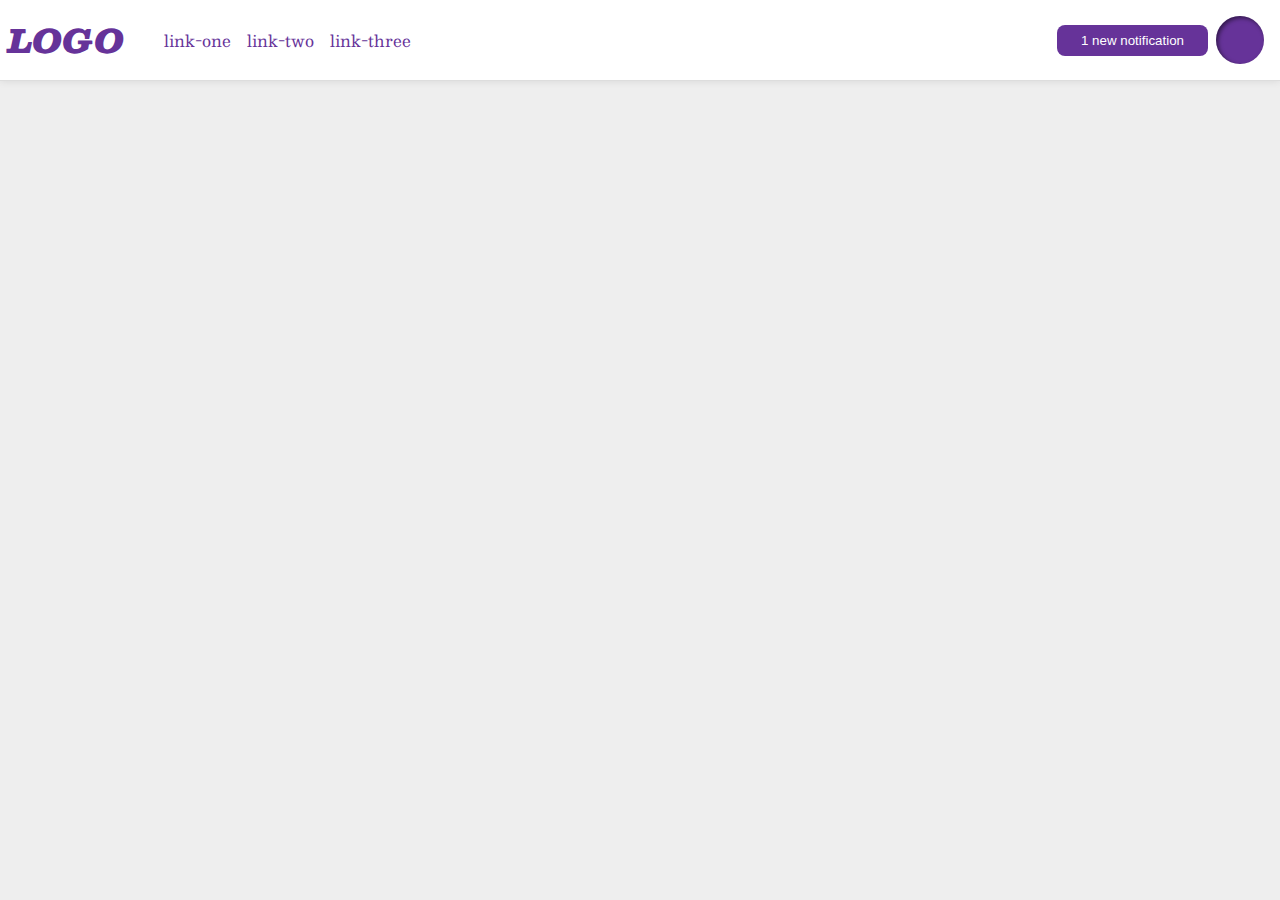
<file: flex/03-flex-header-2/index.html>
<!DOCTYPE html>
<html lang="en">
<head>
  <meta charset="UTF-8">
  <meta http-equiv="X-UA-Compatible" content="IE=edge">
  <meta name="viewport" content="width=device-width, initial-scale=1.0">
  <title>Flex Header 2</title>
  <link rel="stylesheet" href="style.css">
</head>
<body>
  <div class="header">
    <div class="left">
      <div class="logo">
      LOGO
    </div>
    <ul class="links">
      <li><a href="google.com">link-one</a></li>
      <li><a href="google.com">link-two</a></li>
      <li><a href="google.com">link-three</a></li>
    </ul>
  </div>
    <div class="right">
    <button class="notifications">
      1 new notification
    </button>
    <div class="profile-image"></div>
  </div>
</body>
</html>
</file>
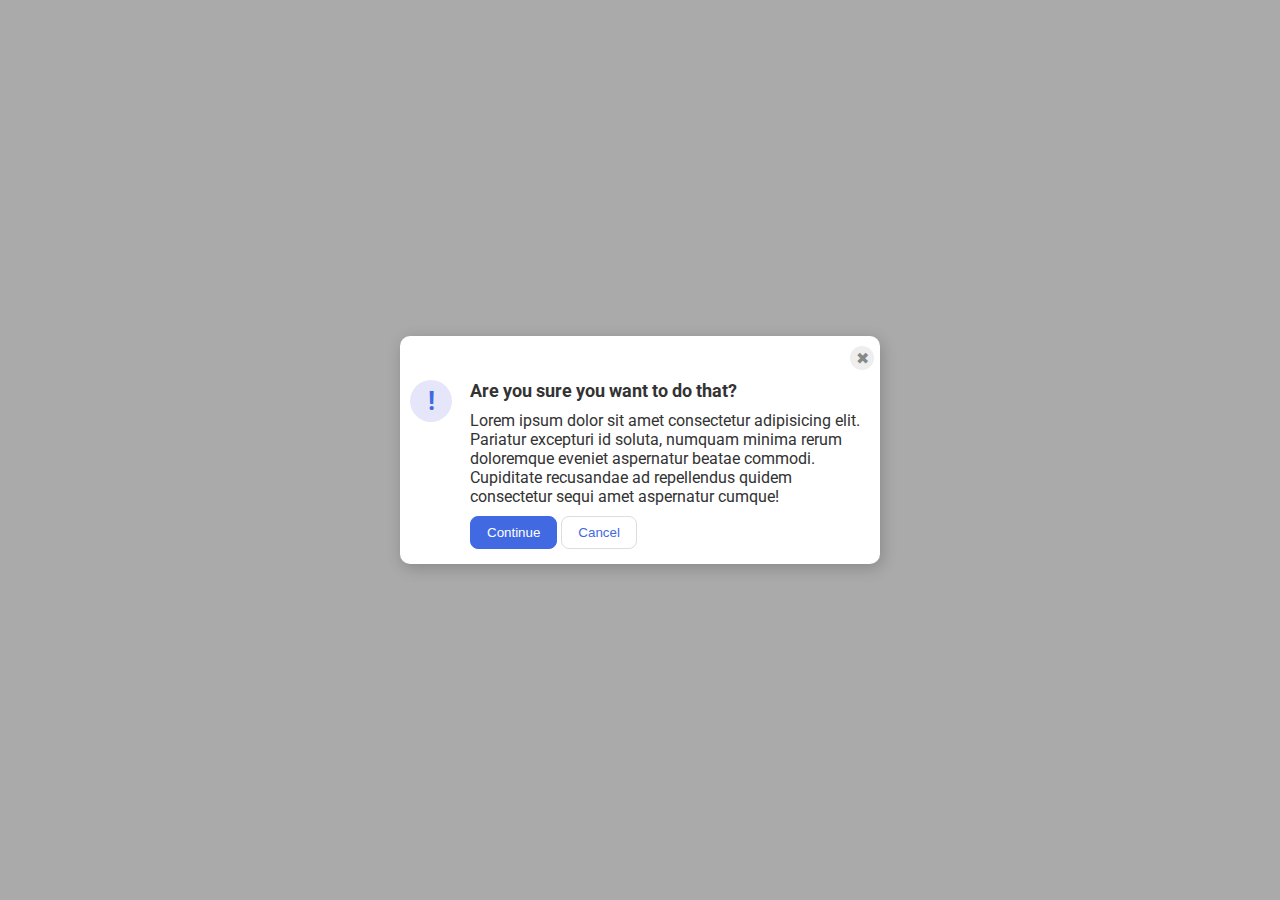
<file: flex/05-flex-modal/index.html>
<!DOCTYPE html>
<html lang="en">
<head>
  <meta charset="UTF-8">
  <meta http-equiv="X-UA-Compatible" content="IE=edge">
  <meta name="viewport" content="width=device-width, initial-scale=1.0">
  <link rel="stylesheet" href="style.css">
  <title>Modal</title>
</head>
<body>
  <div class="modal">
      <div class="close-button">✖</div>
  <div class="icon">!</div>
  <div class="container">
      <div class="header">Are you sure you want to do that?</div>
      <div class="text">Lorem ipsum dolor sit amet consectetur adipisicing elit. Pariatur excepturi id soluta, numquam minima rerum doloremque eveniet aspernatur beatae commodi. Cupiditate recusandae ad repellendus quidem consectetur sequi amet aspernatur cumque!</div>
   </div>
    <div class="buttons">
    <button class="continue">Continue</button>
    <button class="cancel">Cancel</button>
  </div>
</body>
</html>
</file>
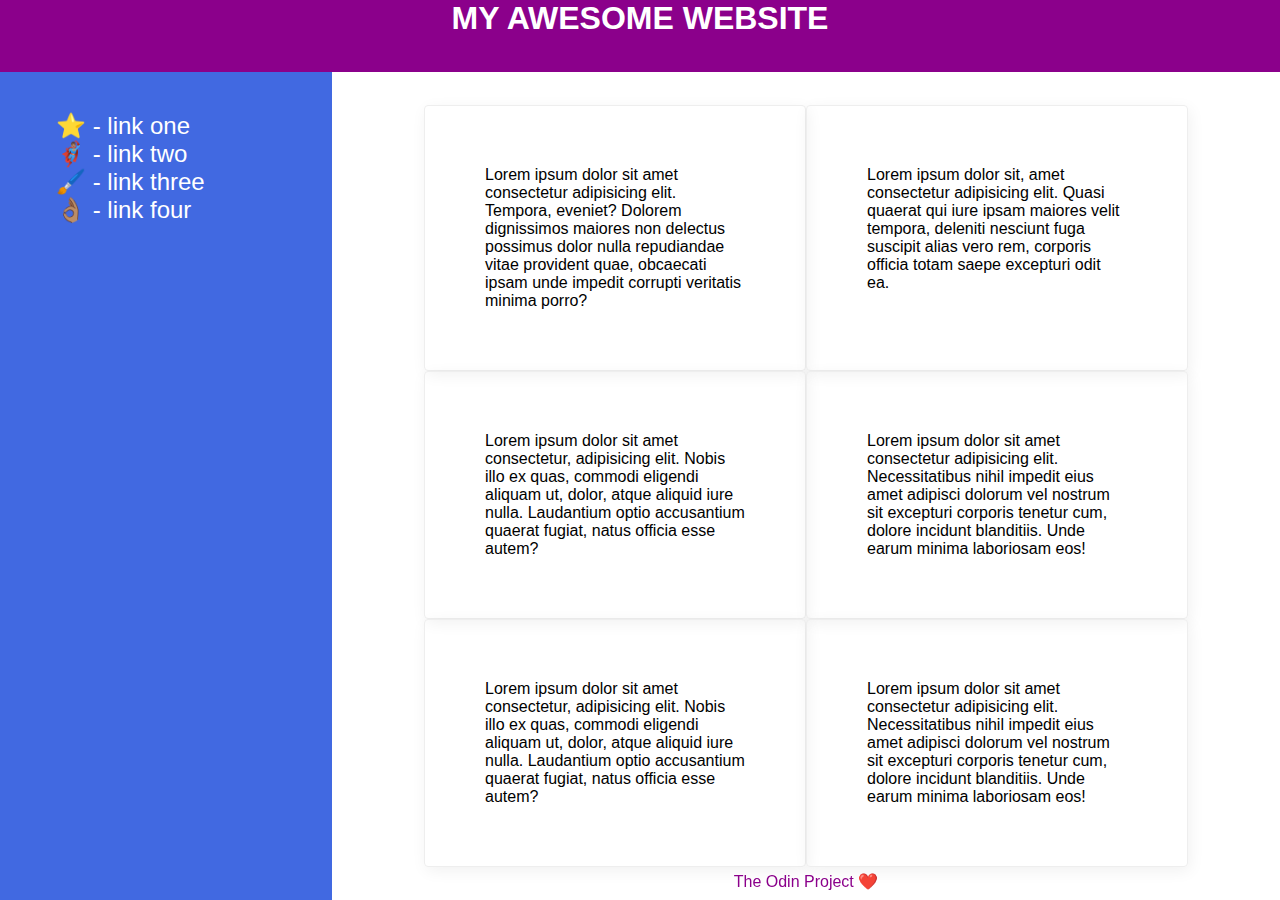
<file: flex/07-flex-layout-2/index.html>
<!DOCTYPE html>
<html lang="en">
<head>
  <meta charset="UTF-8">
  <meta http-equiv="X-UA-Compatible" content="IE=edge">
  <meta name="viewport" content="width=device-width, initial-scale=1.0">
  <title>The Holy Grail</title>
  <link rel="stylesheet" href="style.css">
</head>
<body>
  <div class="header">
    MY AWESOME WEBSITE
  </div>
<div class="container">
  <div class="sidebar">
    <ul>
      <li><a href="google.com">⭐ - link one</a></li>
      <li><a href="google.com">🦸🏽‍♂️ - link two</a></li>
      <li><a href="google.com">🖌️ - link three</a></li>
      <li><a href="google.com">👌🏽 - link four</a></li>
    </ul>
  </div>
    <div class="content">
  <div class="card">Lorem ipsum dolor sit amet consectetur adipisicing elit. Tempora, eveniet? Dolorem dignissimos maiores non delectus possimus dolor nulla repudiandae vitae provident quae, obcaecati ipsam unde impedit corrupti veritatis minima porro?</div>
  <div class="card">Lorem ipsum dolor sit, amet consectetur adipisicing elit. Quasi quaerat qui iure ipsam maiores velit tempora, deleniti nesciunt fuga suscipit alias vero rem, corporis officia totam saepe excepturi odit ea.</div>
  <div class="card">Lorem ipsum dolor sit amet consectetur, adipisicing elit. Nobis illo ex quas, commodi eligendi aliquam ut, dolor, atque aliquid iure nulla. Laudantium optio accusantium quaerat fugiat, natus officia esse autem?</div>
  <div class="card">Lorem ipsum dolor sit amet consectetur adipisicing elit. Necessitatibus nihil impedit eius amet adipisci dolorum vel nostrum sit excepturi corporis tenetur cum, dolore incidunt blanditiis. Unde earum minima laboriosam eos!</div>
  <div class="card">Lorem ipsum dolor sit amet consectetur, adipisicing elit. Nobis illo ex quas, commodi eligendi aliquam ut, dolor, atque aliquid iure nulla. Laudantium optio accusantium quaerat fugiat, natus officia esse autem?</div>
  <div class="card">Lorem ipsum dolor sit amet consectetur adipisicing elit. Necessitatibus nihil impedit eius amet adipisci dolorum vel nostrum sit excepturi corporis tenetur cum, dolore incidunt blanditiis. Unde earum minima laboriosam eos!</div>
  <div class="footer">
    The Odin Project ❤️
  </div>
</body>
</html>
</file>
<file: flex/03-flex-header-2/style.css>
/* this is some magical font-importing.  
you'll learn about it later. */
@import url('https://fonts.googleapis.com/css2?family=Besley:ital,wght@0,400;1,900&display=swap');

body {
  margin: 0;
  background: #eee;
  font-family: Besley, serif;
}

.header {
  background: white;
  border-bottom: 1px solid #ddd;
  box-shadow: 0 0 8px rgba(0,0,0,.1);
  display: flex;
  justify-content: space-between;
  padding: 8px;
  
}

.profile-image {
  background: rebeccapurple;
  box-shadow: inset 2px 2px 4px rgba(0,0,0,.5);
  border-radius: 50%;
  width: 48px;
  height:  48px;
}

.logo {
  color: rebeccapurple;
  font-size: 32px;
  font-weight: 900;
  font-style: italic;
}

button {
  border: none;
  border-radius: 8px;
  background: rebeccapurple;
  color: white;
  padding: 8px 24px;
}

a {
  /* this removes the line under our links */
  text-decoration: none;
  color: rebeccapurple;
}

ul {
  list-style-type: none;
  gap: 16px;
}

.right {
  display: flex;
  align-items: center;
  padding: 8px;
  gap: 8px;
}

.left {
  display: flex;
  align-items:  center;
  }

.links {
display: flex;
justify-content: space-between;
}
</file>
<file: flex/05-flex-modal/style.css>
@import url('https://fonts.googleapis.com/css2?family=Roboto:wght@400;700&display=swap');

html, body {
  height: 100%;
}

body {
  font-family: Roboto, sans-serif;
  margin: 0;
  background: #aaa;
  color: #333;
  /* I'll give you this one for free lol */
  display: flex;
  align-items: center;
  justify-content: center;
}

.header {
  font-size: large;
  font-weight: 700;
  margin-bottom: 10px;
  
}

.modal {
  background: white;
  width: 480px;
  border-radius: 10px;
  box-shadow: 2px 4px 16px rgba(0,0,0,.2);
}

.icon {
  color: royalblue;
  font-size: 26px;
  font-weight: 700;
  background: lavender;
  width: 42px;
  height: 42px;
  border-radius: 50%;
  display: flex;
  justify-content: center;
  align-items: center;
  margin-bottom: 30px;
  margin-left: 10px;
  position:absolute;
}

.close-button {
  background: #eee;
  border-radius: 50%;
  color: #888;
  font-weight: 400;
  font-size: 16px;
  height: 24px;
  width: 24px;
  margin: 10px 0 10px 450px;
  display: flex;
  justify-content: center;
  align-items: center; 
}

button {
  padding: 8px 16px;
  border-radius: 8px;
}

button.continue {
  background: royalblue;
  border: 1px solid royalblue;
  color: white;
}

button.cancel {
  background: white;
  border: 1px solid #ddd;
  color: royalblue;
}

.buttons {
  display: flex;
  padding-left: 70px;
  padding-bottom: 15px;
  gap: 4px;
}

.container {
  display: flex;
  flex-direction: column;
  padding-left: 70px;
  padding-right: 20px;
  padding-bottom: 10px;
}
</file>
<file: flex/07-flex-layout-2/style.css>
body {
  font-family: -apple-system, BlinkMacSystemFont, 'Segoe UI', Roboto, Oxygen, Ubuntu, Cantarell, 'Open Sans', 'Helvetica Neue', sans-serif;
  margin: 0;
  min-height: 100vh;
  display: flex;
  flex-direction: column;
}

.header {
  height: 72px;
  background: darkmagenta;
  color: white;
  display: flex;
  justify-content: center;
  font-size: 32px;
  font-weight: 900;
}

.container {
  display: flex;
  flex: 1 0 auto;

}

.footer {
  height: 72px;
  color: darkmagenta;
  display: flex;
  position: fixed;
  margin-top: 800px;
}

.sidebar {
  width: 300px;
  background: royalblue;
  flex-shrink: 0;
  padding: 16px;
  
}

.card {
  border: 1px solid #eee;
  box-shadow: 2px 4px 16px rgba(0,0,0,.06);
  border-radius: 4px; 
  width: 260px;
  padding: 60px;
  
}

ul {
list-style-type: none;
font-size: 24px;
}

a {
  color: white;
  text-decoration: none; 
}


.content {
  display: flex;
  flex-wrap: wrap;
  justify-content: center;
  align-content: center;
}
</file>
